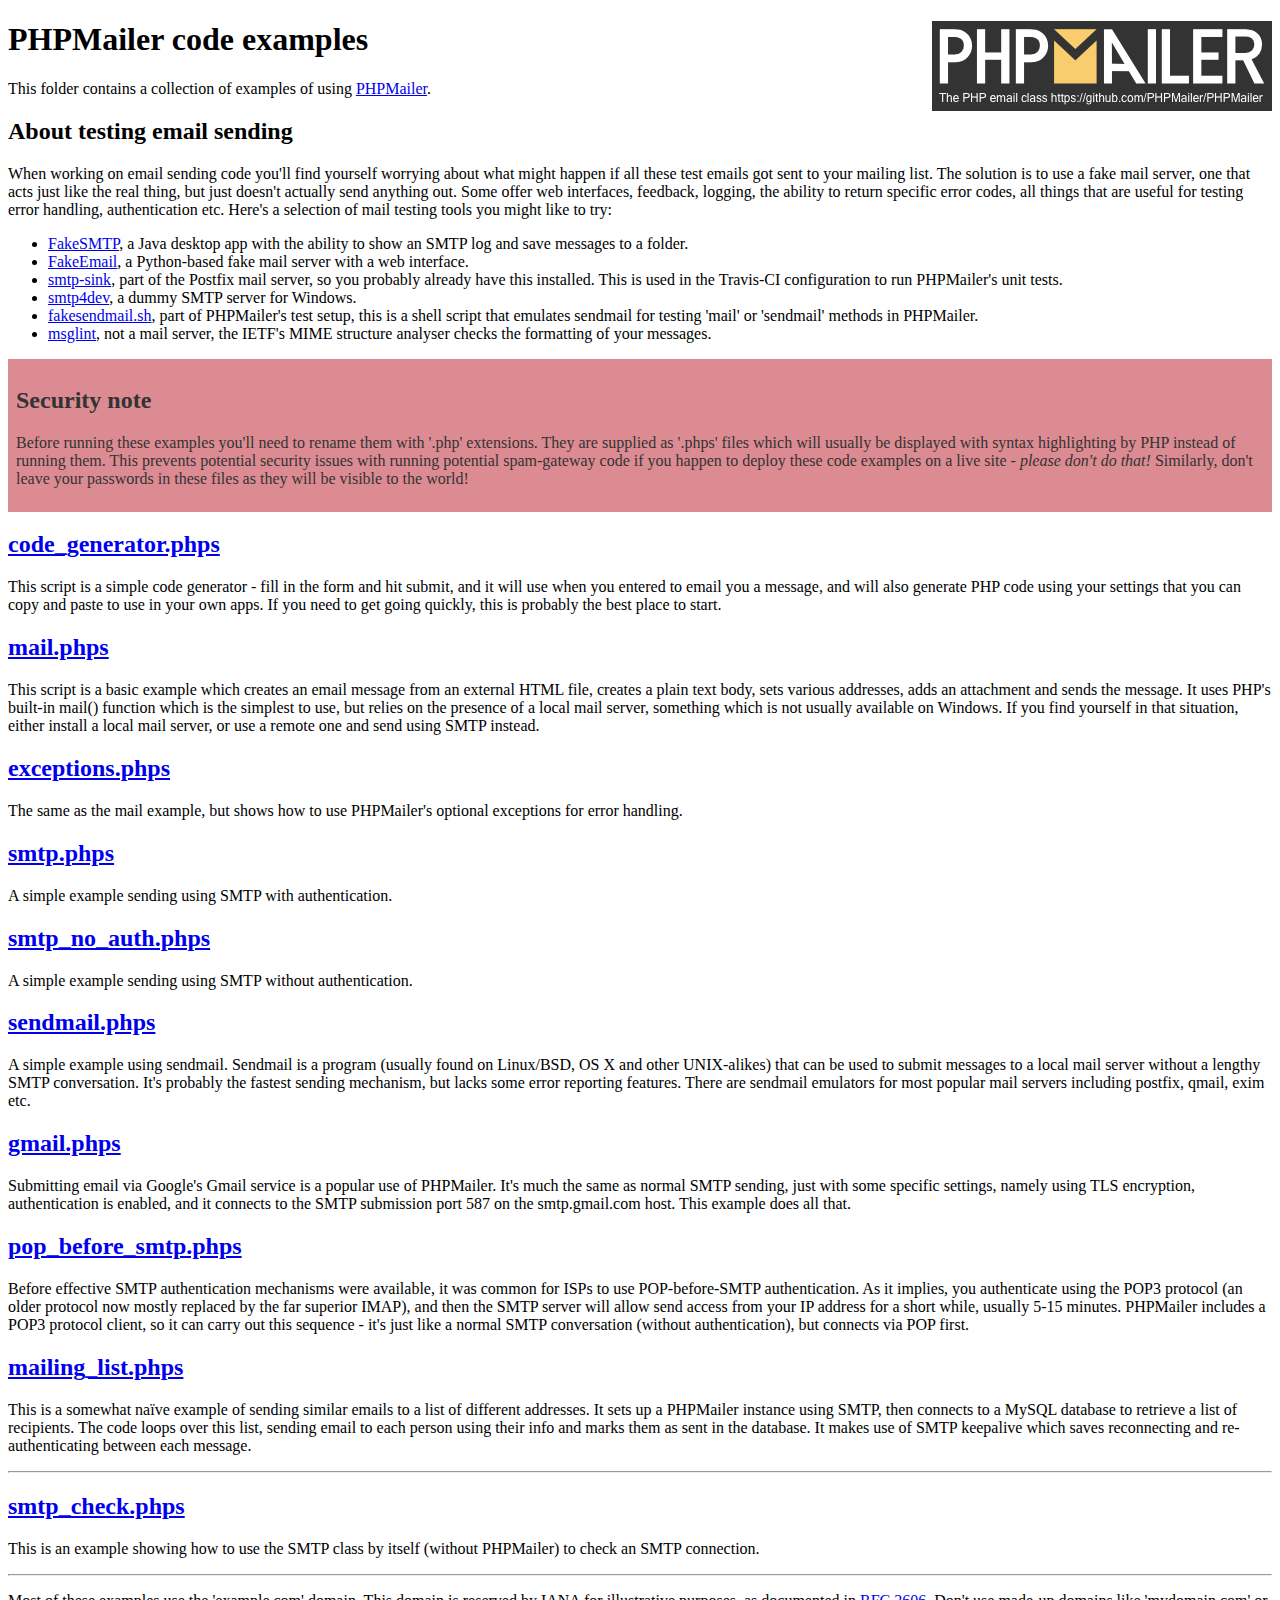
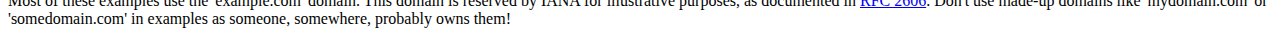
<file: newsletter/examples/index.html>
<!DOCTYPE html>
<html>
<head>
	<meta charset="UTF-8">
	<title>PHPMailer Examples</title>
</head>
<body>
<h1>PHPMailer code examples<a href="https://github.com/PHPMailer/PHPMailer"><img src="images/phpmailer.png" style="float:right; border:0;" alt="PHPMailer logo"></a></h1>
<p>This folder contains a collection of examples of using <a href="https://github.com/PHPMailer/PHPMailer">PHPMailer</a>.</p>
<h2>About testing email sending</h2>
<p>When working on email sending code you'll find yourself worrying about what might happen if all these test emails got sent to your mailing list. The solution is to use a fake mail server, one that acts just like the real thing, but just doesn't actually send anything out. Some offer web interfaces, feedback, logging, the ability to return specific error codes, all things that are useful for testing error handling, authentication etc. Here's a selection of mail testing tools you might like to try:</p>
<ul>
  <li><a href="https://github.com/Nilhcem/FakeSMTP">FakeSMTP</a>, a Java desktop app with the ability to show an SMTP log and save messages to a folder. </li>
  <li><a href="https://github.com/isotoma/FakeEmail">FakeEmail</a>, a Python-based fake mail server with a web interface.</li>
  <li><a href="http://www.postfix.org/smtp-sink.1.html">smtp-sink</a>, part of the Postfix mail server, so you probably already have this installed. This is used in the Travis-CI configuration to run PHPMailer's unit tests.</li>
  <li><a href="http://smtp4dev.codeplex.com">smtp4dev</a>, a dummy SMTP server for Windows.</li>
  <li><a href="https://github.com/PHPMailer/PHPMailer/blob/master/test/fakesendmail.sh">fakesendmail.sh</a>, part of PHPMailer's test setup, this is a shell script that emulates sendmail for testing 'mail' or 'sendmail' methods in PHPMailer.</li>
  <li><a href="http://tools.ietf.org/tools/msglint/">msglint</a>, not a mail server, the IETF's MIME structure analyser checks the formatting of your messages.</li>
</ul>
<div style="padding: 8px; color: #333333; background-color: #dc8b92">
<h2>Security note</h2>
<p>Before running these examples you'll need to rename them with '.php' extensions. They are supplied as '.phps' files which will usually be displayed with syntax highlighting by PHP instead of running them. This prevents potential security issues with running potential spam-gateway code if you happen to deploy these code examples on a live site - <em>please don't do that!</em> Similarly, don't leave your passwords in these files as they will be visible to the world!</p>
</div>
<h2><a href="code_generator.phps">code_generator.phps</a></h2>
<p>This script is a simple code generator - fill in the form and hit submit, and it will use when you entered to email you a message, and will also generate PHP code using your settings that you can copy and paste to use in your own apps. If you need to get going quickly, this is probably the best place to start.</p>
<h2><a href="mail.phps">mail.phps</a></h2>
<p>This script is a basic example which creates an email message from an external HTML file, creates a plain text body, sets various addresses, adds an attachment and sends the message. It uses PHP's built-in mail() function which is the simplest to use, but relies on the presence of a local mail server, something which is not usually available on Windows. If you find yourself in that situation, either install a local mail server, or use a remote one and send using SMTP instead.</p>
<h2><a href="exceptions.phps">exceptions.phps</a></h2>
<p>The same as the mail example, but shows how to use PHPMailer's optional exceptions for error handling.</p>
<h2><a href="smtp.phps">smtp.phps</a></h2>
<p>A simple example sending using SMTP with authentication.</p>
<h2><a href="smtp_no_auth.phps">smtp_no_auth.phps</a></h2>
<p>A simple example sending using SMTP without authentication.</p>
<h2><a href="sendmail.phps">sendmail.phps</a></h2>
<p>A simple example using sendmail. Sendmail is a program (usually found on Linux/BSD, OS X and other UNIX-alikes) that can be used to submit messages to a local mail server without a lengthy SMTP conversation. It's probably the fastest sending mechanism, but lacks some error reporting features. There are sendmail emulators for most popular mail servers including postfix, qmail, exim etc.</p>
<h2><a href="gmail.phps">gmail.phps</a></h2>
<p>Submitting email via Google's Gmail service is a popular use of PHPMailer. It's much the same as normal SMTP sending, just with some specific settings, namely using TLS encryption, authentication is enabled, and it connects to the SMTP submission port 587 on the smtp.gmail.com host. This example does all that.</p>
<h2><a href="pop_before_smtp.phps">pop_before_smtp.phps</a></h2>
<p>Before effective SMTP authentication mechanisms were available, it was common for ISPs to use POP-before-SMTP authentication. As it implies, you authenticate using the POP3 protocol (an older protocol now mostly replaced by the far superior IMAP), and then the SMTP server will allow send access from your IP address for a short while, usually 5-15 minutes. PHPMailer includes a POP3 protocol client, so it can carry out this sequence - it's just like a normal SMTP conversation (without authentication), but connects via POP first.</p>
<h2><a href="mailing_list.phps">mailing_list.phps</a></h2>
<p>This is a somewhat naïve example of sending similar emails to a list of different addresses. It sets up a PHPMailer instance using SMTP, then connects to a MySQL database to retrieve a list of recipients. The code loops over this list, sending email to each person using their info and marks them as sent in the database. It makes use of SMTP keepalive which saves reconnecting and re-authenticating between each message.</p>
<hr>
<h2><a href="smtp_check.phps">smtp_check.phps</a></h2>
<p>This is an example showing how to use the SMTP class by itself (without PHPMailer) to check an SMTP connection.</p>
<hr>
<p>Most of these examples use the 'example.com' domain. This domain is reserved by IANA for illustrative purposes, as documented in <a href="http://tools.ietf.org/html/rfc2606">RFC 2606</a>. Don't use made-up domains like 'mydomain.com' or 'somedomain.com' in examples as someone, somewhere, probably owns them!</p>
</body>
</html>
</file>
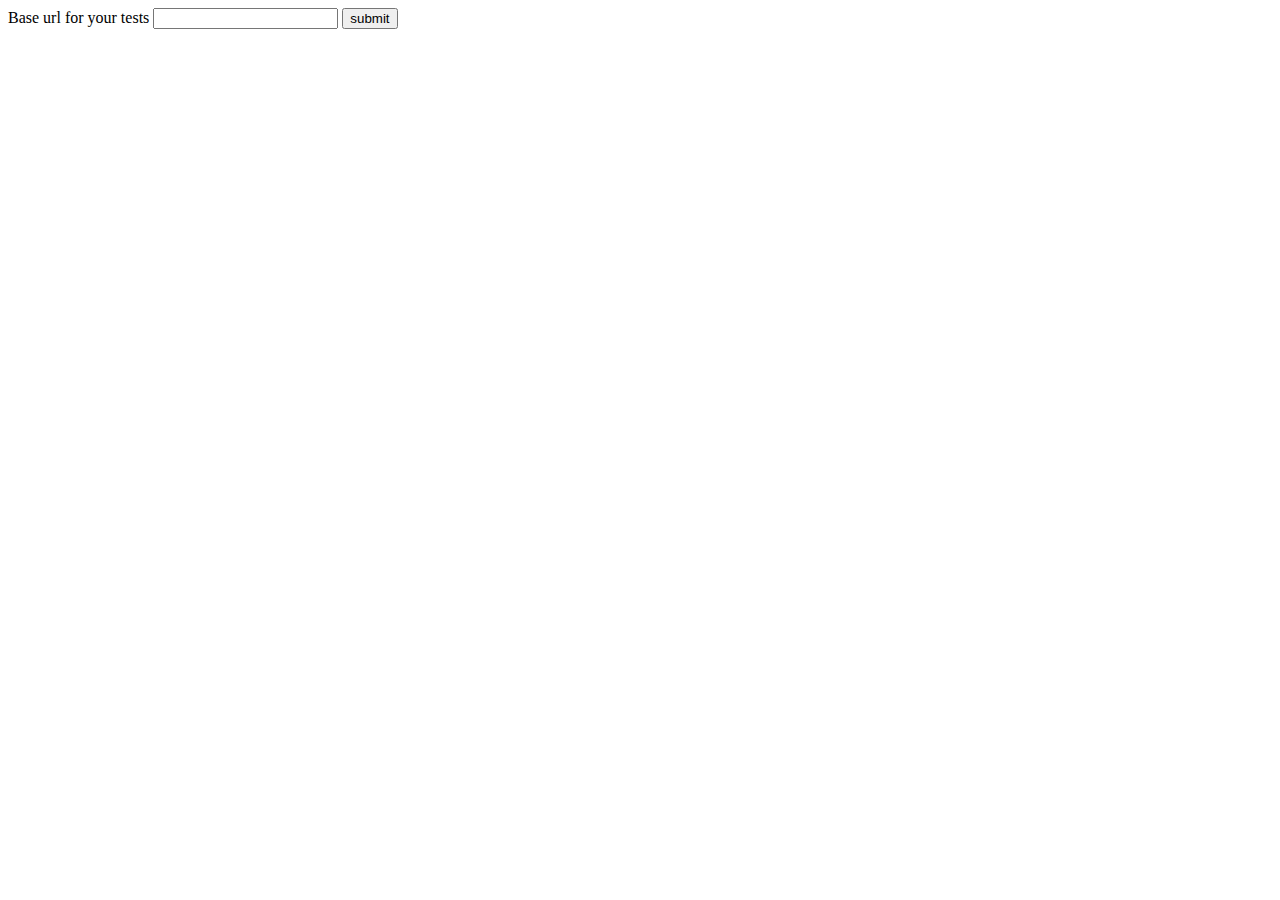
<file: test/test.html>
<!DOCTYPE html>
<html lang="en">
<head>
    <meta charset="UTF-8">
    <title></title>
</head>
<body>
    <form action="../test/test_all.php" method='GET'>
        Base url for your tests
        <input type="text" name='baseurl'>
        <input type="submit" value="submit">
    </form>
</body>
</html>
</file>
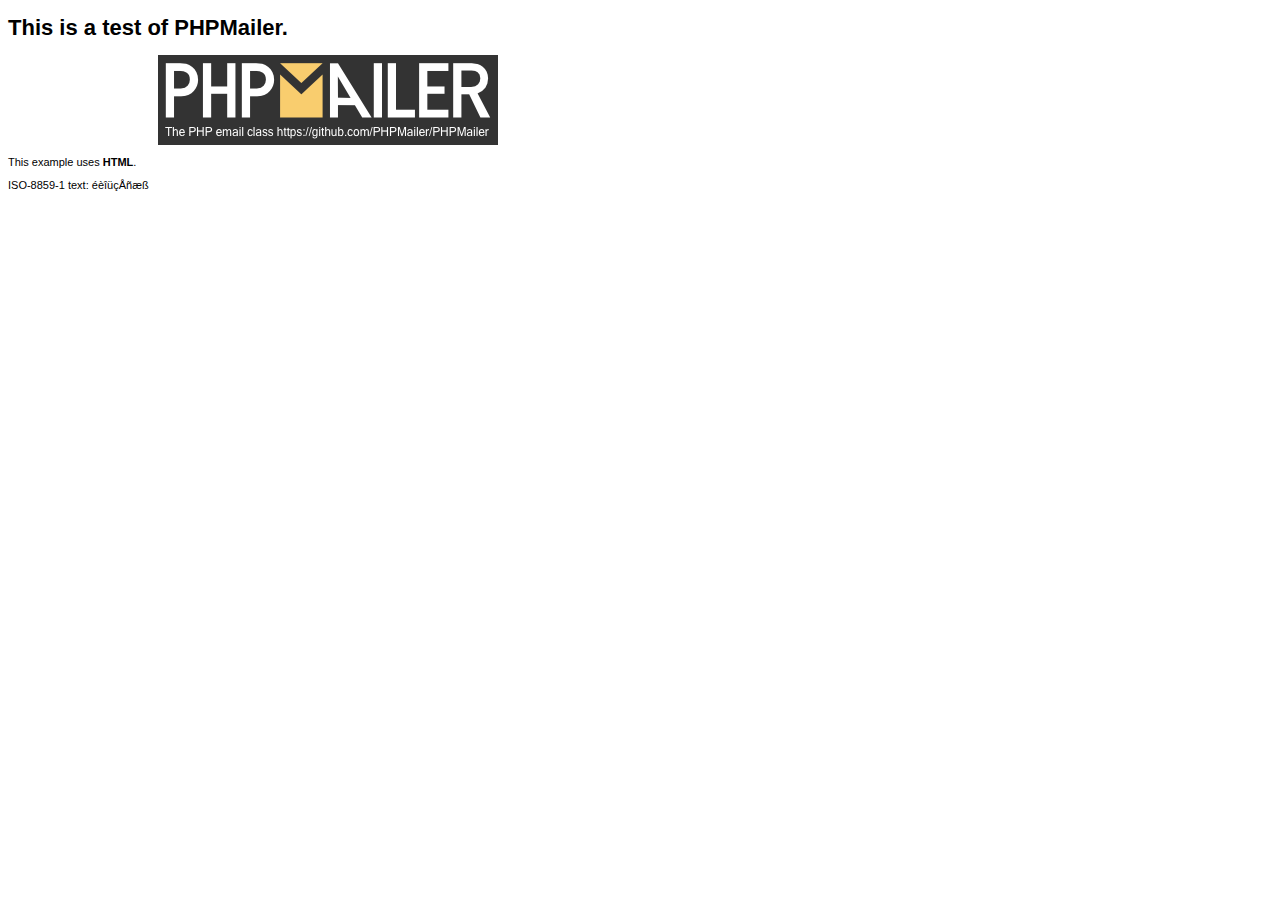
<file: newsletter/examples/contents.html>
<!DOCTYPE HTML PUBLIC "-//W3C//DTD HTML 4.01 Transitional//EN" "http://www.w3.org/TR/html4/loose.dtd">
<html>
<head>
  <meta http-equiv="Content-Type" content="text/html; charset=iso-8859-1">
  <title>PHPMailer Test</title>
</head>
<body>
<div style="width: 640px; font-family: Arial, Helvetica, sans-serif; font-size: 11px;">
  <h1>This is a test of PHPMailer.</h1>
  <div align="center">
    <a href="https://github.com/PHPMailer/PHPMailer/"><img src="images/phpmailer.png" height="90" width="340" alt="PHPMailer rocks"></a>
  </div>
  <p>This example uses <strong>HTML</strong>.</p>
  <p>ISO-8859-1 text: ���������</p>
</div>
</body>
</html>
</file>
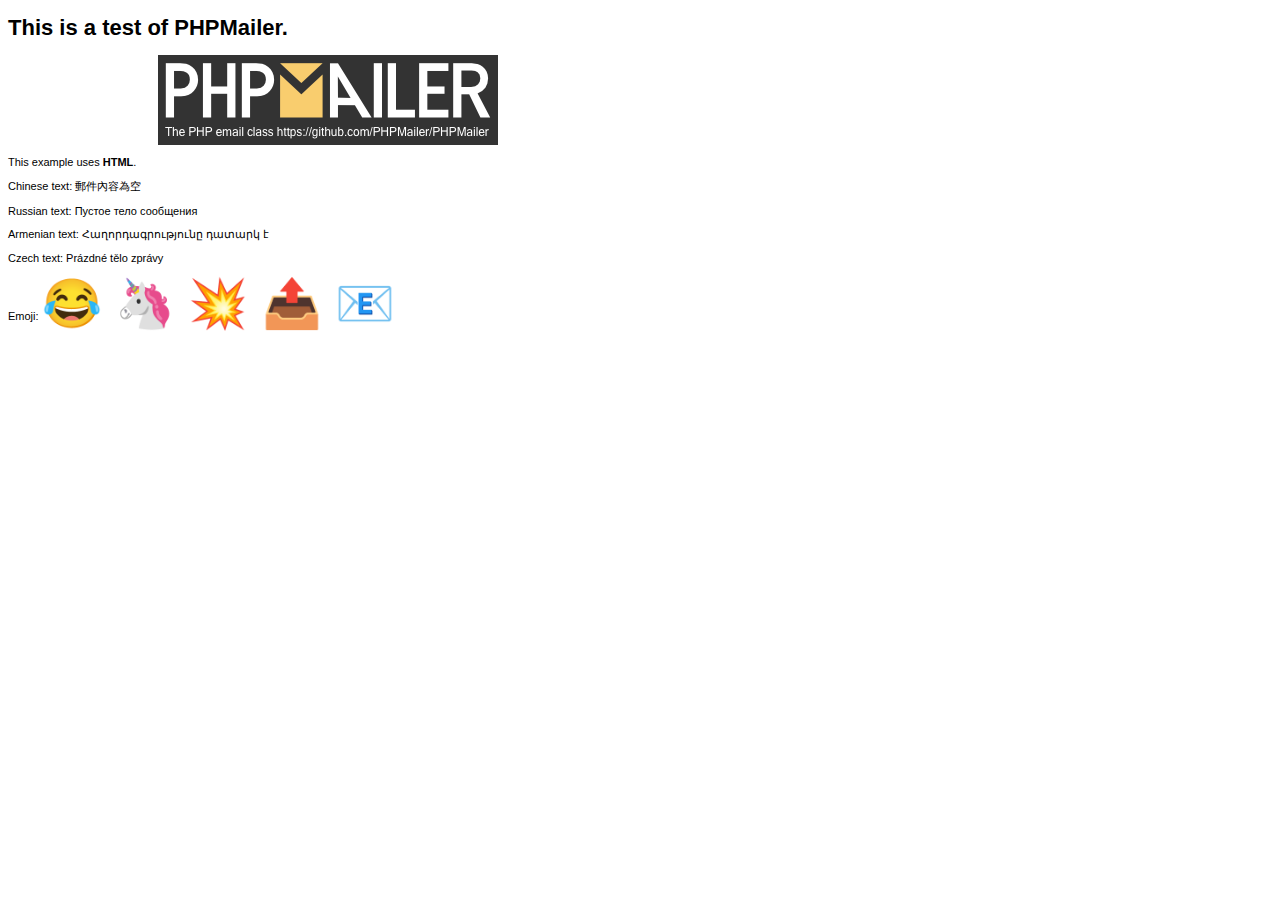
<file: newsletter/examples/contentsutf8.html>
<!DOCTYPE HTML PUBLIC "-//W3C//DTD HTML 4.01 Transitional//EN" "http://www.w3.org/TR/html4/loose.dtd">
<html>
<head>
  <meta http-equiv="Content-Type" content="text/html; charset=utf-8">
  <title>PHPMailer Test</title>
</head>
<body>
<div style="width: 640px; font-family: Arial, Helvetica, sans-serif; font-size: 11px;">
  <h1>This is a test of PHPMailer.</h1>
  <div align="center">
    <a href="https://github.com/PHPMailer/PHPMailer/"><img src="images/phpmailer.png" height="90" width="340" alt="PHPMailer rocks"></a>
  </div>
  <p>This example uses <strong>HTML</strong>.</p>
  <p>Chinese text: 郵件內容為空</p>
  <p>Russian text: Пустое тело сообщения</p>
  <p>Armenian text: Հաղորդագրությունը դատարկ է</p>
  <p>Czech text: Prázdné tělo zprávy</p>
  <p>Emoji: <span style="font-size: 48px">😂 🦄 💥 📤 📧</span></p>
</div>
</body>
</html>
</file>
